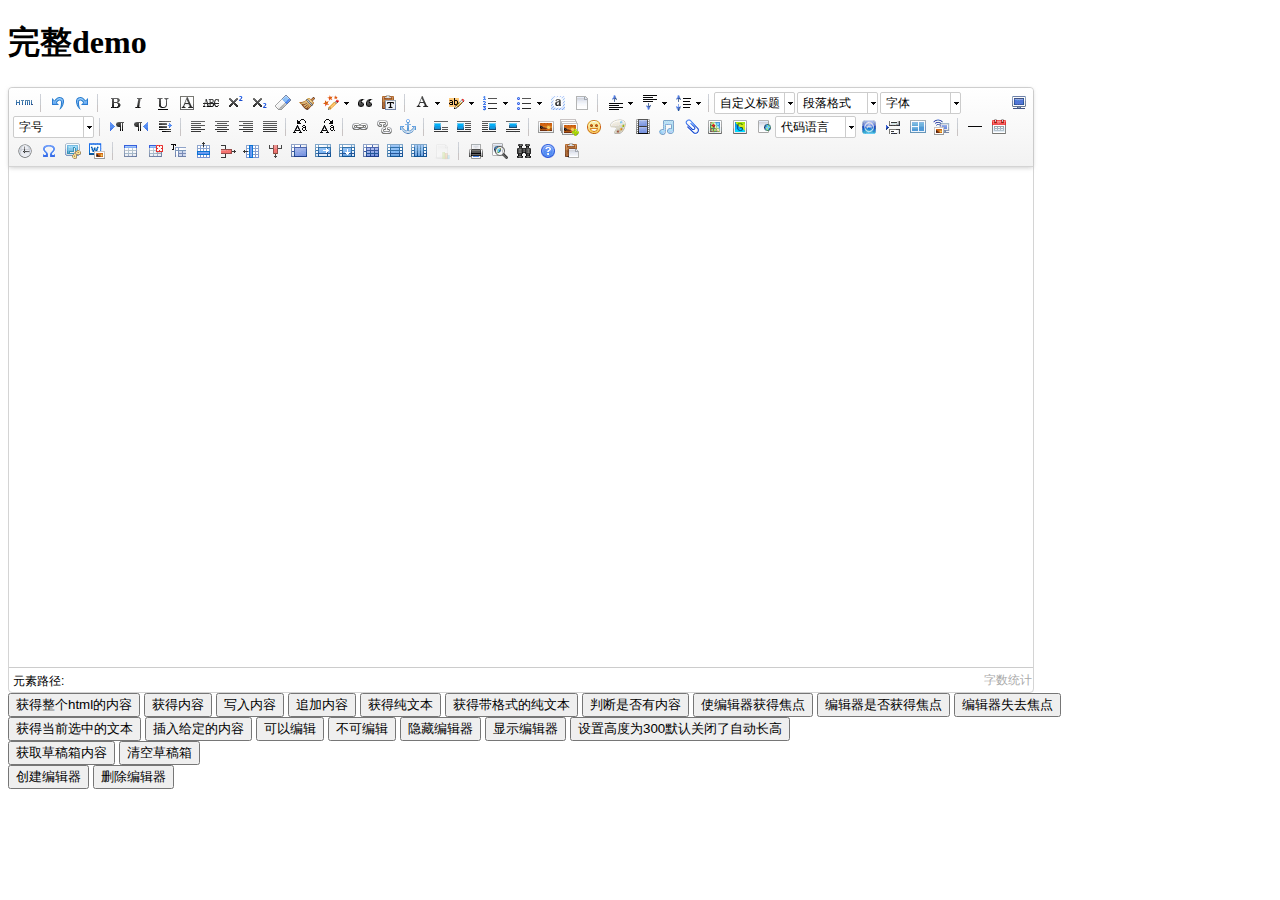
<file: WebContent/ext/ueditor/index.html>
<!DOCTYPE HTML PUBLIC "-//W3C//DTD HTML 4.01 Transitional//EN"
        "http://www.w3.org/TR/html4/loose.dtd">
<html>
<head>
    <title>完整demo</title>
    <meta http-equiv="Content-Type" content="text/html;charset=utf-8"/>
    <script type="text/javascript" charset="utf-8" src="ueditor.config.js"></script>
    <script type="text/javascript" charset="utf-8" src="ueditor.all.min.js"> </script>
    <!--建议手动加在语言，避免在ie下有时因为加载语言失败导致编辑器加载失败-->
    <!--这里加载的语言文件会覆盖你在配置项目里添加的语言类型，比如你在配置项目里配置的是英文，这里加载的中文，那最后就是中文-->
    <script type="text/javascript" charset="utf-8" src="lang/zh-cn/zh-cn.js"></script>

    <style type="text/css">
        div{
            width:100%;
        }
    </style>
</head>
<body>
<div>
    <h1>完整demo</h1>
    <script id="editor" type="text/plain" style="width:1024px;height:500px;"></script>
</div>
<div id="btns">
    <div>
        <button onclick="getAllHtml()">获得整个html的内容</button>
        <button onclick="getContent()">获得内容</button>
        <button onclick="setContent()">写入内容</button>
        <button onclick="setContent(true)">追加内容</button>
        <button onclick="getContentTxt()">获得纯文本</button>
        <button onclick="getPlainTxt()">获得带格式的纯文本</button>
        <button onclick="hasContent()">判断是否有内容</button>
        <button onclick="setFocus()">使编辑器获得焦点</button>
        <button onmousedown="isFocus(event)">编辑器是否获得焦点</button>
        <button onmousedown="setblur(event)" >编辑器失去焦点</button>

    </div>
    <div>
        <button onclick="getText()">获得当前选中的文本</button>
        <button onclick="insertHtml()">插入给定的内容</button>
        <button id="enable" onclick="setEnabled()">可以编辑</button>
        <button onclick="setDisabled()">不可编辑</button>
        <button onclick=" UE.getEditor('editor').setHide()">隐藏编辑器</button>
        <button onclick=" UE.getEditor('editor').setShow()">显示编辑器</button>
        <button onclick=" UE.getEditor('editor').setHeight(300)">设置高度为300默认关闭了自动长高</button>
    </div>

    <div>
        <button onclick="getLocalData()" >获取草稿箱内容</button>
        <button onclick="clearLocalData()" >清空草稿箱</button>
    </div>

</div>
<div>
    <button onclick="createEditor()">
    创建编辑器</button>
    <button onclick="deleteEditor()">
    删除编辑器</button>
</div>

<script type="text/javascript">

    //实例化编辑器
    //建议使用工厂方法getEditor创建和引用编辑器实例，如果在某个闭包下引用该编辑器，直接调用UE.getEditor('editor')就能拿到相关的实例
    var ue = UE.getEditor('editor');


    function isFocus(e){
        alert(UE.getEditor('editor').isFocus());
        UE.dom.domUtils.preventDefault(e)
    }
    function setblur(e){
        UE.getEditor('editor').blur();
        UE.dom.domUtils.preventDefault(e)
    }
    function insertHtml() {
        var value = prompt('插入html代码', '');
        UE.getEditor('editor').execCommand('insertHtml', value)
    }
    function createEditor() {
        enableBtn();
        UE.getEditor('editor');
    }
    function getAllHtml() {
        alert(UE.getEditor('editor').getAllHtml())
    }
    function getContent() {
        var arr = [];
        arr.push("使用editor.getContent()方法可以获得编辑器的内容");
        arr.push("内容为：");
        arr.push(UE.getEditor('editor').getContent());
        alert(arr.join("\n"));
    }
    function getPlainTxt() {
        var arr = [];
        arr.push("使用editor.getPlainTxt()方法可以获得编辑器的带格式的纯文本内容");
        arr.push("内容为：");
        arr.push(UE.getEditor('editor').getPlainTxt());
        alert(arr.join('\n'))
    }
    function setContent(isAppendTo) {
        var arr = [];
        arr.push("使用editor.setContent('欢迎使用ueditor')方法可以设置编辑器的内容");
        UE.getEditor('editor').setContent('欢迎使用ueditor', isAppendTo);
        alert(arr.join("\n"));
    }
    function setDisabled() {
        UE.getEditor('editor').setDisabled('fullscreen');
        disableBtn("enable");
    }

    function setEnabled() {
        UE.getEditor('editor').setEnabled();
        enableBtn();
    }

    function getText() {
        //当你点击按钮时编辑区域已经失去了焦点，如果直接用getText将不会得到内容，所以要在选回来，然后取得内容
        var range = UE.getEditor('editor').selection.getRange();
        range.select();
        var txt = UE.getEditor('editor').selection.getText();
        alert(txt)
    }

    function getContentTxt() {
        var arr = [];
        arr.push("使用editor.getContentTxt()方法可以获得编辑器的纯文本内容");
        arr.push("编辑器的纯文本内容为：");
        arr.push(UE.getEditor('editor').getContentTxt());
        alert(arr.join("\n"));
    }
    function hasContent() {
        var arr = [];
        arr.push("使用editor.hasContents()方法判断编辑器里是否有内容");
        arr.push("判断结果为：");
        arr.push(UE.getEditor('editor').hasContents());
        alert(arr.join("\n"));
    }
    function setFocus() {
        UE.getEditor('editor').focus();
    }
    function deleteEditor() {
        disableBtn();
        UE.getEditor('editor').destroy();
    }
    function disableBtn(str) {
        var div = document.getElementById('btns');
        var btns = UE.dom.domUtils.getElementsByTagName(div, "button");
        for (var i = 0, btn; btn = btns[i++];) {
            if (btn.id == str) {
                UE.dom.domUtils.removeAttributes(btn, ["disabled"]);
            } else {
                btn.setAttribute("disabled", "true");
            }
        }
    }
    function enableBtn() {
        var div = document.getElementById('btns');
        var btns = UE.dom.domUtils.getElementsByTagName(div, "button");
        for (var i = 0, btn; btn = btns[i++];) {
            UE.dom.domUtils.removeAttributes(btn, ["disabled"]);
        }
    }

    function getLocalData () {
        alert(UE.getEditor('editor').execCommand( "getlocaldata" ));
    }

    function clearLocalData () {
        UE.getEditor('editor').execCommand( "clearlocaldata" );
        alert("已清空草稿箱")
    }
</script>
</body>
</html>
</file>
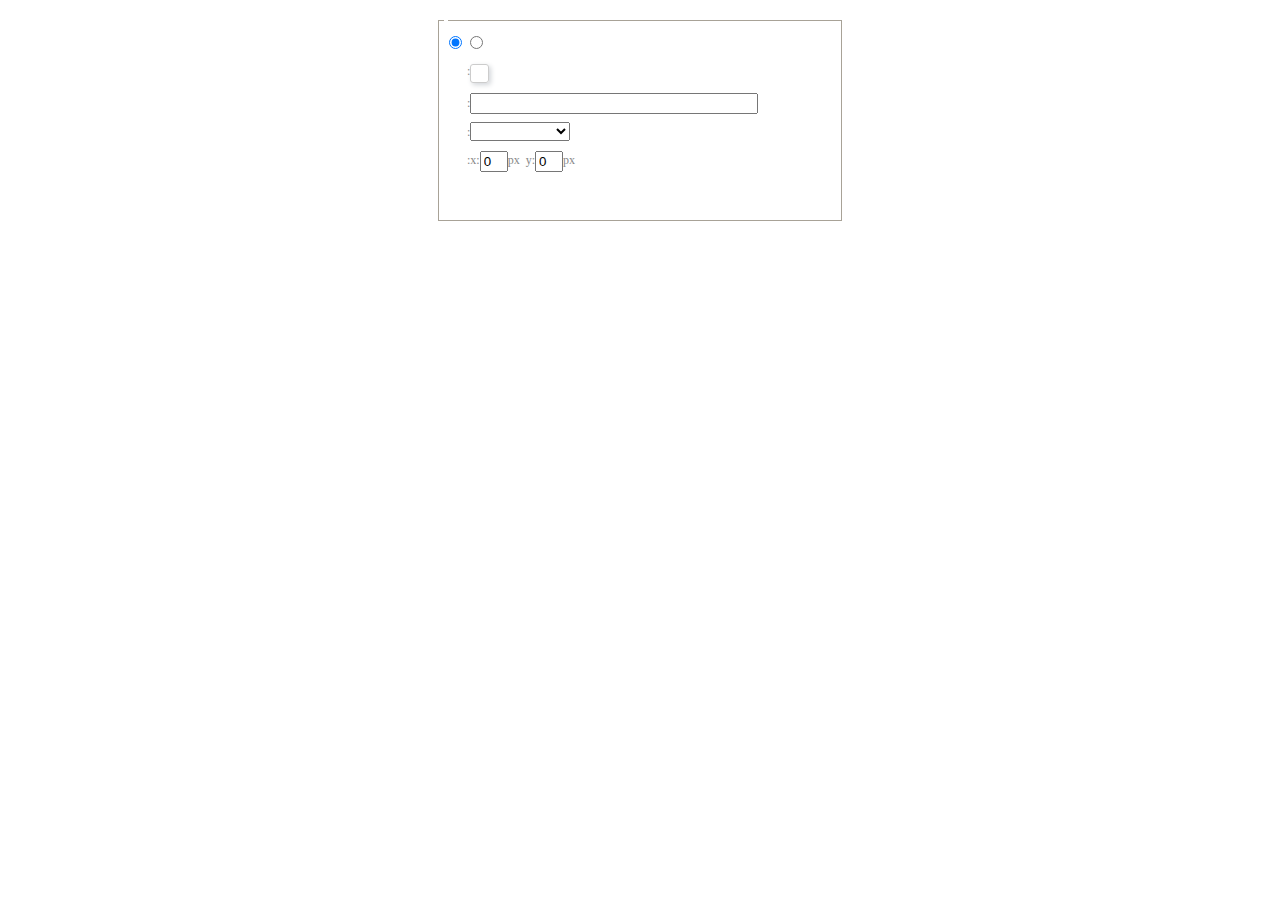
<file: WebContent/ext/ueditor/dialogs/background/background.html>
<!DOCTYPE HTML>
<html>
<head>
    <meta http-equiv="Content-Type" content="text/html;charset=utf-8"/>
    <script type="text/javascript" src="../internal.js"></script>
    <link rel="stylesheet" type="text/css" href="background.css">
</head>
<body>
    <div id="bg_container" class="wrapper">
        <div id="tabHeads" class="tabhead">
            <span class="focus" data-content-id="normal"><var id="lang_background_normal"></var></span>
            <span class="" data-content-id="imgManager"><var id="lang_background_local"></var></span>
        </div>
        <div id="tabBodys" class="tabbody">
            <div id="normal" class="panel focus">
                <fieldset class="bgarea">
                    <legend><var id="lang_background_set"></var></legend>
                    <div class="content">
                        <div>
                            <label><input id="nocolorRadio" class="iptradio" type="radio" name="t" value="none" checked="checked"><var id="lang_background_none"></var></label>
                            <label><input id="coloredRadio" class="iptradio" type="radio" name="t" value="color"><var id="lang_background_colored"></var></label>
                        </div>
                        <div class="wrapcolor pl">
                            <div class="color">
                                <var id="lang_background_color"></var>:
                            </div>
                            <div id="colorPicker"></div>
                            <div class="clear"></div>
                        </div>
                        <div class="wrapcolor pl">
                            <label><var id="lang_background_netimg"></var>:</label><input class="txt" type="text" id="url">
                        </div>
                        <div id="alignment" class="alignment">
                            <var id="lang_background_align"></var>:<select id="repeatType">
                                <option value="center"></option>
                                <option value="repeat-x"></option>
                                <option value="repeat-y"></option>
                                <option value="repeat"></option>
                                <option value="self"></option>
                            </select>
                        </div>
                        <div id="custom" >
                            <var id="lang_background_position"></var>:x:<input type="text" size="1" id="x" maxlength="4" value="0">px&nbsp;&nbsp;y:<input type="text" size="1" id="y" maxlength="4" value="0">px
                        </div>
                    </div>
                </fieldset>

            </div>
            <div id="imgManager" class="panel">
                <div id="imageList" style=""></div>
            </div>
        </div>
    </div>
    <script type="text/javascript" src="background.js"></script>
</body>
</html>
</file>
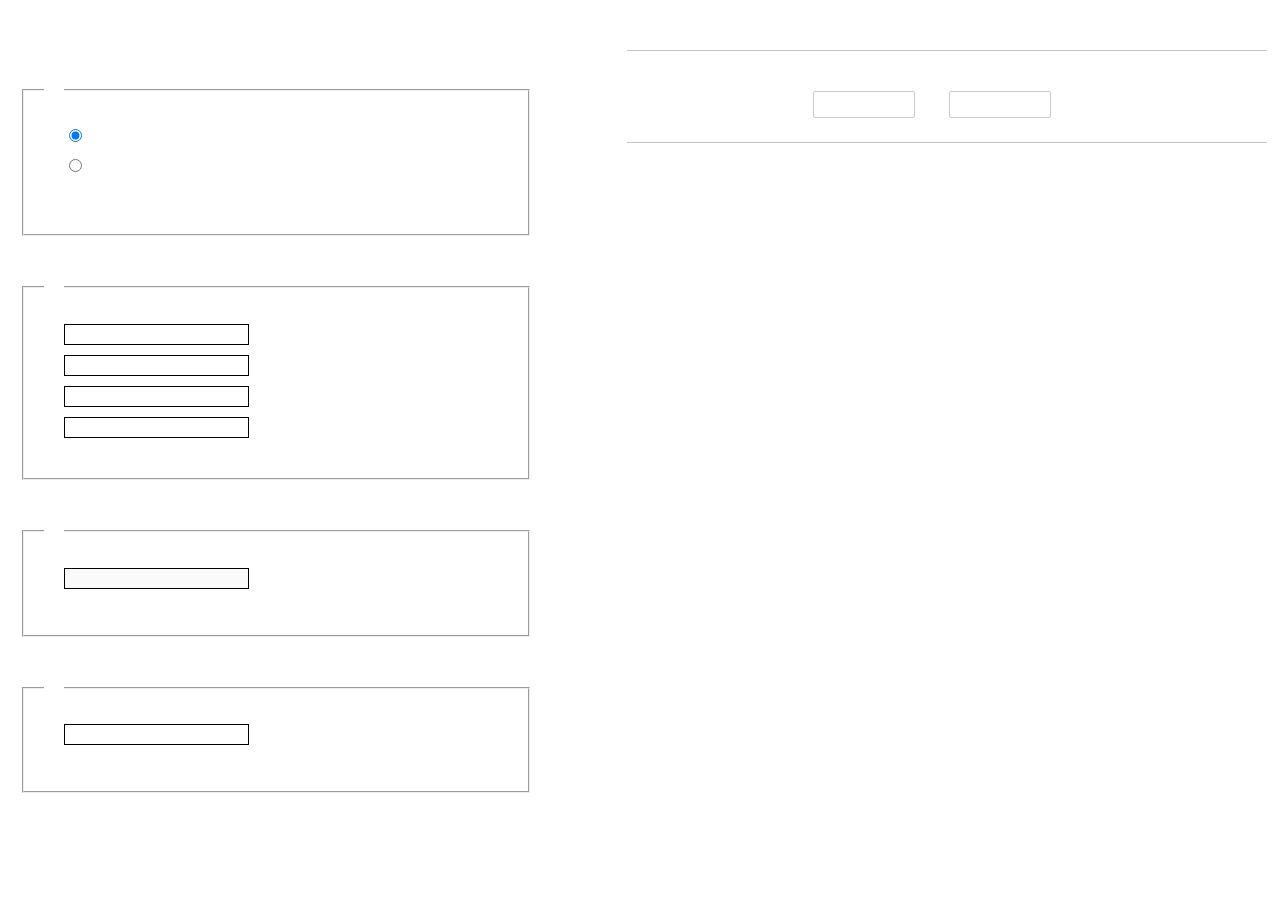
<file: WebContent/ext/ueditor/dialogs/charts/charts.html>
<!DOCTYPE html>
<html>
    <head>
        <title>chart</title>
        <meta chartset="utf-8">
        <link rel="stylesheet" type="text/css" href="charts.css">
        <script type="text/javascript" src="../internal.js"></script>
    </head>
    <body>
        <div class="main">
            <div class="table-view">
                <h3><var id="lang_data_source"></var></h3>
                <div id="tableContainer" class="table-container"></div>
                <h3><var id="lang_chart_format"></var></h3>
                <form name="data-form">
                    <div class="charts-format">
                        <fieldset>
                            <legend><var id="lang_data_align"></var></legend>
                            <div class="format-item-container">
                                <label>
                                    <input type="radio" class="format-ctrl not-pie-item" name="charts-format" value="1" checked="checked">
                                    <var id="lang_chart_align_same"></var>
                                </label>
                                <label>
                                    <input type="radio" class="format-ctrl not-pie-item" name="charts-format" value="-1">
                                    <var id="lang_chart_align_reverse"></var>
                                </label>
                                <br>
                            </div>
                        </fieldset>
                        <fieldset>
                            <legend><var id="lang_chart_title"></var></legend>
                            <div class="format-item-container">
                                <label>
                                    <var id="lang_chart_main_title"></var><input type="text" name="title" class="data-item">
                                </label>
                                <label>
                                    <var id="lang_chart_sub_title"></var><input type="text" name="sub-title" class="data-item not-pie-item">
                                </label>
                                <label>
                                    <var id="lang_chart_x_title"></var><input type="text" name="x-title" class="data-item not-pie-item">
                                </label>
                                <label>
                                    <var id="lang_chart_y_title"></var><input type="text" name="y-title" class="data-item not-pie-item">
                                </label>
                            </div>
                        </fieldset>
                        <fieldset>
                            <legend><var id="lang_chart_tip"></var></legend>
                            <div class="format-item-container">
                                <label>
                                    <var id="lang_cahrt_tip_prefix"></var>
                                    <input type="text" id="tipInput" name="tip" class="data-item" disabled="disabled">
                                </label>
                                <p><var id="lang_cahrt_tip_description"></var></p>
                            </div>
                        </fieldset>
                        <fieldset>
                            <legend><var id="lang_chart_data_unit"></var></legend>
                            <div class="format-item-container">
                                <label><var id="lang_chart_data_unit_title"></var><input type="text" name="unit" class="data-item"></label>
                                <p><var id="lang_chart_data_unit_description"></var></p>
                            </div>
                        </fieldset>
                    </div>
                </form>
            </div>
            <div class="charts-view">
                <div id="chartsContainer" class="charts-container"></div>
                <div id="chartsType" class="charts-type">
                    <h3><var id="lang_chart_type"></var></h3>
                    <div class="scroll-view">
                        <div class="scroll-container">
                            <div id="scrollBed" class="scroll-bed"></div>
                        </div>
                        <div id="buttonContainer" class="button-container">
                            <a href="#" data-title="prev"><var id="lang_prev_btn"></var></a>
                            <a href="#" data-title="next"><var id="lang_next_btn"></var></a>
                        </div>
                    </div>
                </div>
            </div>
        </div>
        <script src="../../third-party/jquery-1.10.2.min.js"></script>
        <script src="../../third-party/highcharts/highcharts.js"></script>
        <script src="chart.config.js"></script>
        <script src="charts.js"></script>
    </body>
</html>
</file>
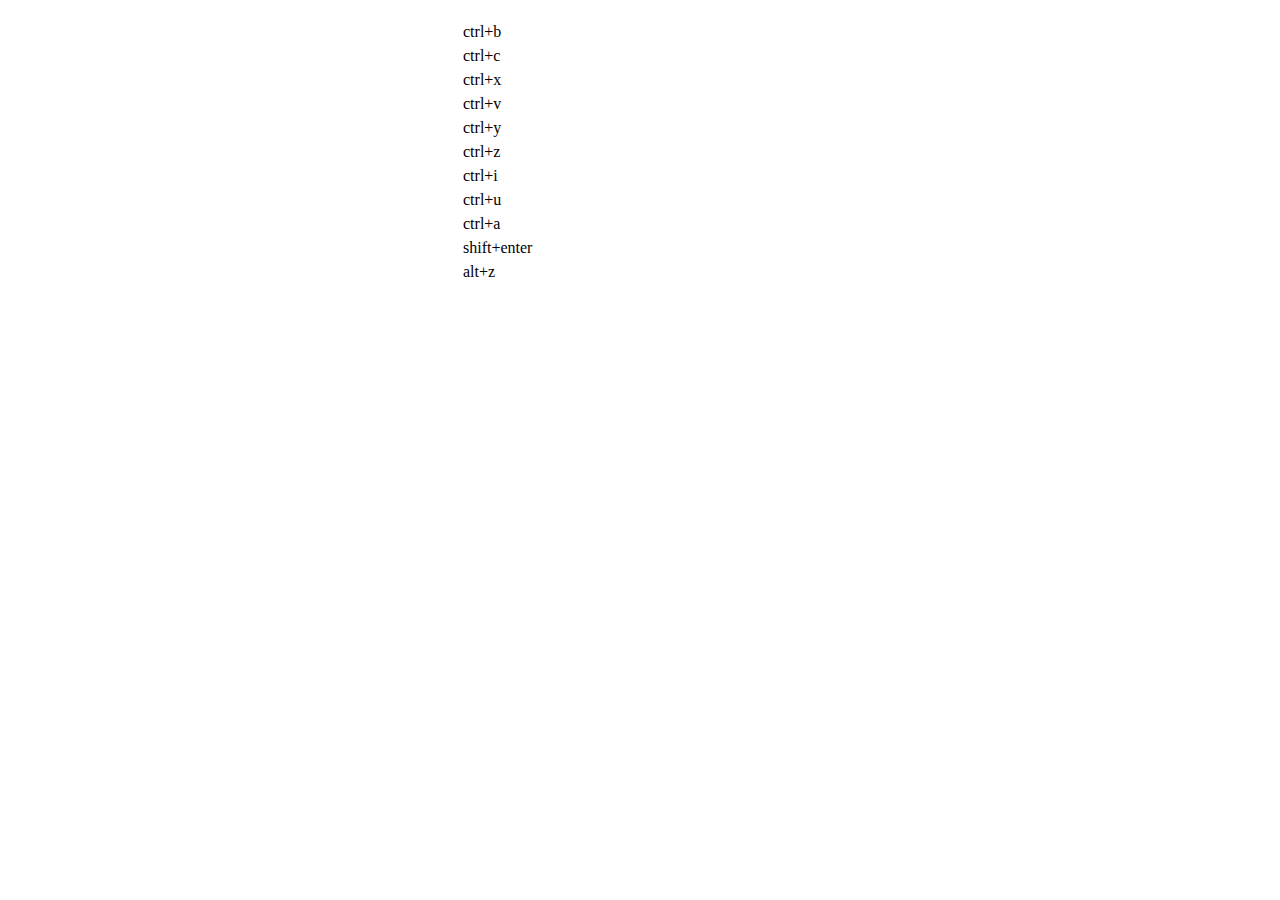
<file: WebContent/ext/ueditor/dialogs/help/help.html>
<!DOCTYPE HTML PUBLIC "-//W3C//DTD HTML 4.01 Transitional//EN"
        "http://www.w3.org/TR/html4/loose.dtd">
<html>
<head>
    <title>帮助</title>
    <meta content="text/html; charset=utf-8" http-equiv="Content-Type"/>
    <script type="text/javascript" src="../internal.js"></script>
    <link rel="stylesheet" type="text/css" href="help.css">
</head>
<body>
<div class="wrapper" id="helptab">
    <div id="tabHeads" class="tabhead">
        <span class="focus" tabsrc="about"><var id="lang_input_about"></var></span>
        <span tabsrc="shortcuts"><var id="lang_input_shortcuts"></var></span>
    </div>
    <div id="tabBodys" class="tabbody">
        <div id="about" class="panel">
            <h1>UEditor</h1>
            <p id="version"></p>
            <p><var id="lang_input_introduction"></var></p>
        </div>
        <div id="shortcuts" class="panel">
            <table>
                <thead>
                <tr>
                    <td><var id="lang_Txt_shortcuts"></var></td>
                    <td><var id="lang_Txt_func"></var></td>
                </tr>
                </thead>
                <tbody>
                <tr>
                    <td>ctrl+b</td>
                    <td><var id="lang_Txt_bold"></var></td>
                </tr>
                <tr>
                    <td>ctrl+c</td>
                    <td><var id="lang_Txt_copy"></var></td>
                </tr>
                <tr>
                    <td>ctrl+x</td>
                    <td><var id="lang_Txt_cut"></var></td>
                </tr>
                <tr>
                    <td>ctrl+v</td>
                    <td><var id="lang_Txt_Paste"></var></td>
                </tr>
                <tr>
                    <td>ctrl+y</td>
                    <td><var id="lang_Txt_undo"></var></td>
                </tr>
                <tr>
                    <td>ctrl+z</td>
                    <td><var id="lang_Txt_redo"></var></td>
                </tr>
                <tr>
                    <td>ctrl+i</td>
                    <td><var id="lang_Txt_italic"></var></td>
                </tr>
                <tr>
                    <td>ctrl+u</td>
                    <td><var id="lang_Txt_underline"></var></td>
                </tr>
                <tr>
                    <td>ctrl+a</td>
                    <td><var id="lang_Txt_selectAll"></var></td>
                </tr>
                <tr>
                    <td>shift+enter</td>
                    <td><var id="lang_Txt_visualEnter"></var></td>
                </tr>
                <tr>
                    <td>alt+z</td>
                    <td><var id="lang_Txt_fullscreen"></var></td>
                </tr>
                </tbody>
            </table>
        </div>
    </div>
</div>
<script type="text/javascript" src="help.js"></script>
</body>
</html>
</file>
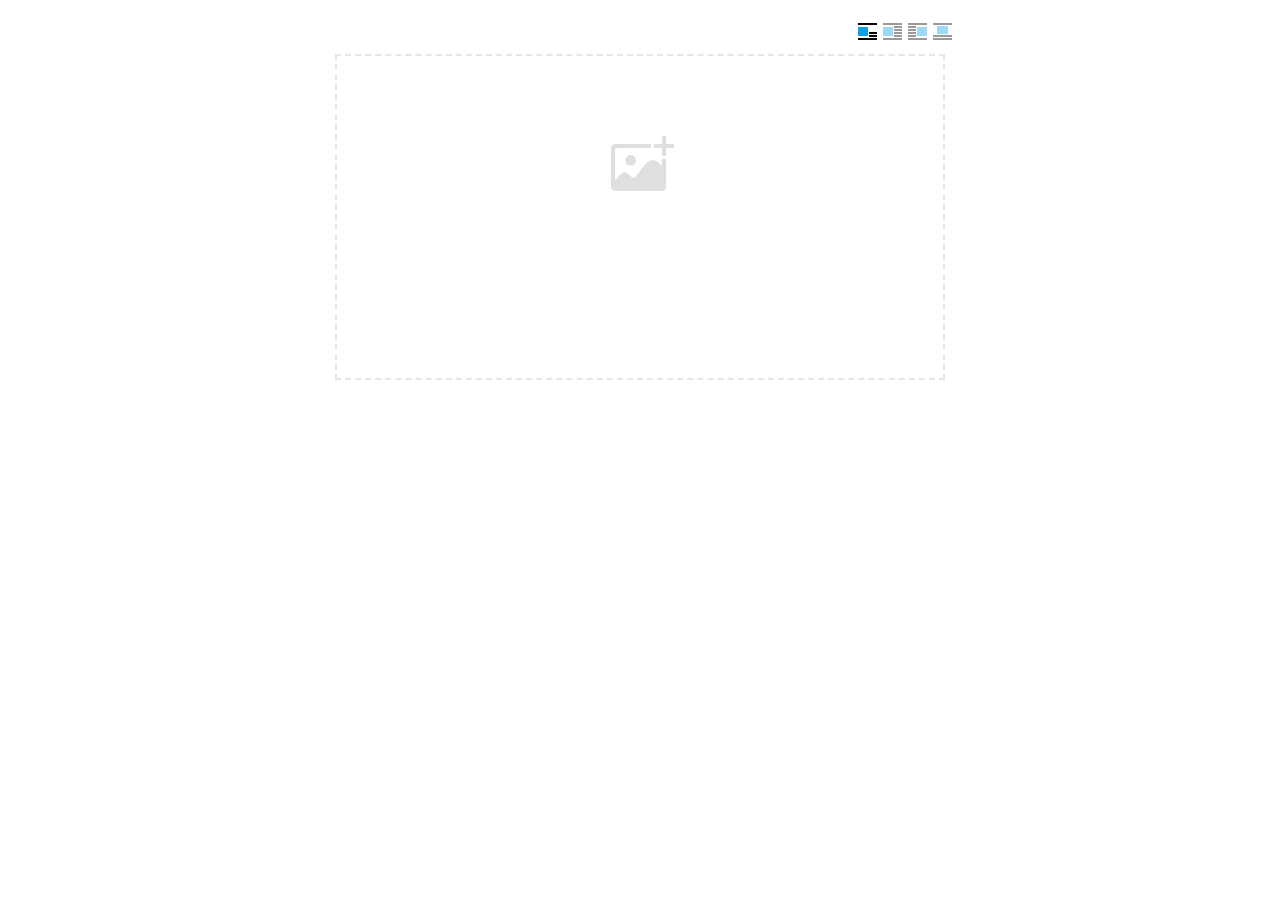
<file: WebContent/ext/ueditor/dialogs/image/image.html>
<!doctype html>
<html>
<head>
    <meta charset="UTF-8">
    <title>ueditor图片对话框</title>
    <script type="text/javascript" src="../internal.js"></script>

    <!-- jquery -->
    <script type="text/javascript" src="../../third-party/jquery-1.10.2.min.js"></script>

    <!-- webuploader -->
    <script src="../../third-party/webuploader/webuploader.min.js"></script>
    <link rel="stylesheet" type="text/css" href="../../third-party/webuploader/webuploader.css">

    <!-- image dialog -->
    <link rel="stylesheet" href="image.css" type="text/css" />
</head>
<body>

    <div class="wrapper">
        <div id="tabhead" class="tabhead">
            <span class="tab" data-content-id="remote"><var id="lang_tab_remote"></var></span>
            <span class="tab focus" data-content-id="upload"><var id="lang_tab_upload"></var></span>
            <span style="display: none;" class="tab" data-content-id="online"><var id="lang_tab_online"></var></span>
            <span style="display: none;" class="tab" data-content-id="search"><var id="lang_tab_search"></var></span>
        </div>
        <div class="alignBar">
            <label class="algnLabel"><var id="lang_input_align"></var></label>
                    <span id="alignIcon">
                        <span id="noneAlign" class="none-align focus" data-align="none"></span>
                        <span id="leftAlign" class="left-align" data-align="left"></span>
                        <span id="rightAlign" class="right-align" data-align="right"></span>
                        <span id="centerAlign" class="center-align" data-align="center"></span>
                    </span>
            <input id="align" name="align" type="hidden" value="none"/>
        </div>
        <div id="tabbody" class="tabbody">

            <!-- 远程图片 -->
            <div id="remote" class="panel">
                <div class="top">
                    <div class="row">
                        <label for="url"><var id="lang_input_url"></var></label>
                        <span><input class="text" id="url" type="text"/></span>
                    </div>
                </div>
                <div class="left">
                    <div class="row">
                        <label><var id="lang_input_size"></var></label>
                        <span><var id="lang_input_width">&nbsp;&nbsp;</var><input class="text" type="text" id="width"/>px </span>
                        <span><var id="lang_input_height">&nbsp;&nbsp;</var><input class="text" type="text" id="height"/>px </span>
                        <span><input id="lock" type="checkbox" disabled="disabled"><span id="lockicon"></span></span>
                    </div>
                    <div class="row">
                        <label><var id="lang_input_border"></var></label>
                        <span><input class="text" type="text" id="border"/>px </span>
                    </div>
                    <div class="row">
                        <label><var id="lang_input_vhspace"></var></label>
                        <span><input class="text" type="text" id="vhSpace"/>px </span>
                    </div>
                    <div class="row">
                        <label><var id="lang_input_title"></var></label>
                        <span><input class="text" type="text" id="title"/></span>
                    </div>
                </div>
                <div class="right"><div id="preview"></div></div>
            </div>

            <!-- 上传图片 -->
            <div id="upload" class="panel focus">
                <div id="queueList" class="queueList">
                    <div class="statusBar element-invisible">
                        <div class="progress">
                            <span class="text">0%</span>
                            <span class="percentage"></span>
                        </div><div class="info"></div>
                        <div class="btns">
                            <div id="filePickerBtn"></div>
                            <div class="uploadBtn"><var id="lang_start_upload"></var></div>
                        </div>
                    </div>
                    <div id="dndArea" class="placeholder">
                        <div class="filePickerContainer">
                            <div id="filePickerReady"></div>
                        </div>
                    </div>
                    <ul class="filelist element-invisible">
                        <li id="filePickerBlock" class="filePickerBlock"></li>
                    </ul>
                </div>
            </div>

            <!-- 在线图片 -->
            <div id="online" class="panel">
                <div id="imageList"><var id="lang_imgLoading"></var></div>
            </div>

            <!-- 搜索图片 -->
            <div id="search" class="panel">
                <div class="searchBar">
                    <input id="searchTxt" class="searchTxt text" type="text" />
                    <select id="searchType" class="searchType">
                        <option value="&s=4&z=0"></option>
                        <option value="&s=1&z=19"></option>
                        <option value="&s=2&z=0"></option>
                        <option value="&s=3&z=0"></option>
                    </select>
                    <input id="searchReset" type="button"  />
                    <input id="searchBtn" type="button"  />
                </div>
                <div id="searchList" class="searchList"><ul id="searchListUl"></ul></div>
            </div>

        </div>
    </div>
    <script type="text/javascript" src="image.js"></script>

</body>
</html>
</file>
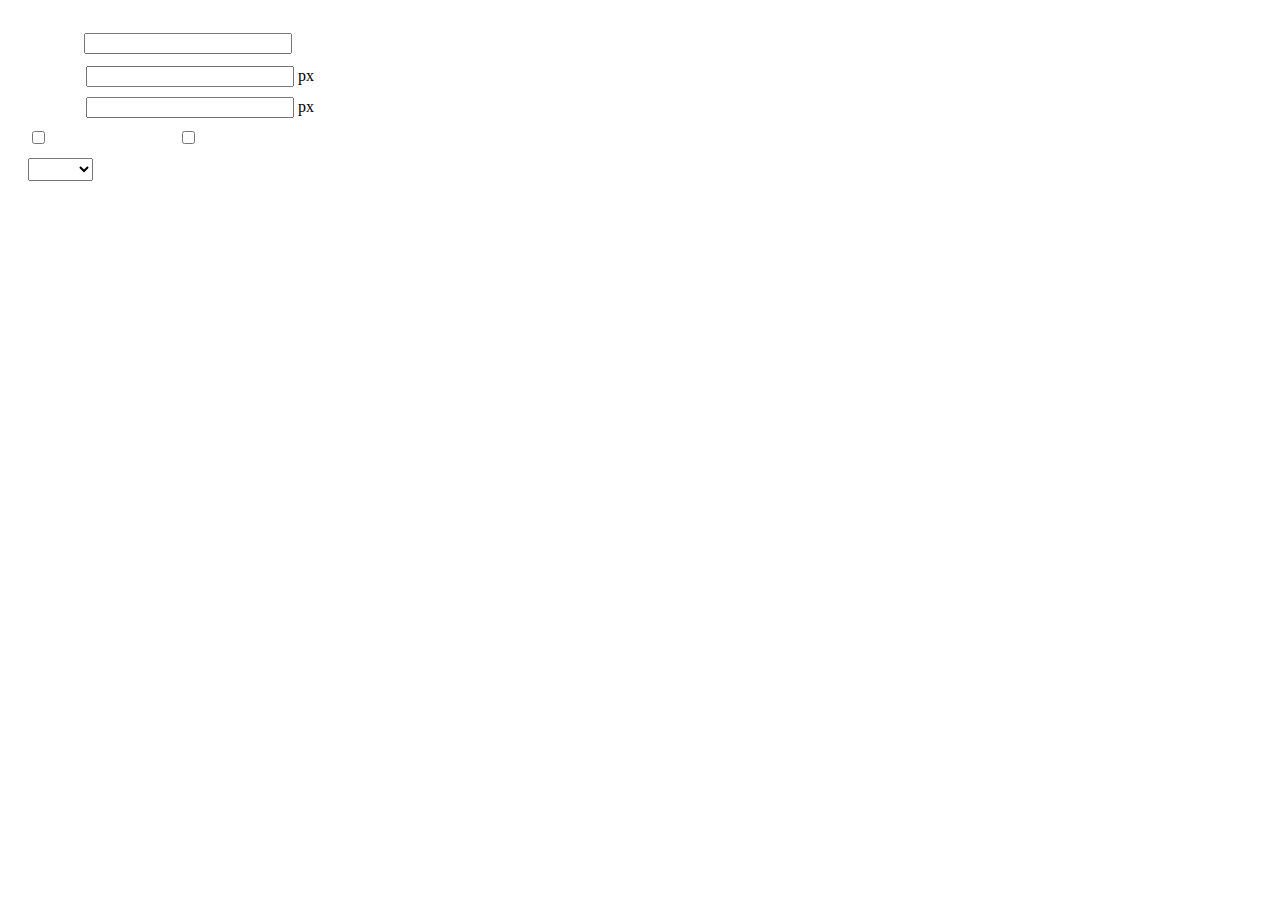
<file: WebContent/ext/ueditor/dialogs/insertframe/insertframe.html>
<!DOCTYPE html>
<html>
<head>
    <meta http-equiv="Content-Type" content="text/html; charset=utf-8"/>
    <title></title>
    <script type="text/javascript" src="../internal.js"></script>
    <style type="text/css">
        .warp {width: 320px;height: 153px;margin-left:5px;padding: 20px 0 0 15px;position: relative;}
        #url {width: 290px; margin-bottom: 2px; margin-left: -6px; margin-left: -2px\9;*margin-left:0;_margin-left:0; }
        .format span{display: inline-block; width: 58px;text-align: center; zoom:1;}
        table td{padding:5px 0;}
        #align{width: 65px;height: 23px;line-height: 22px;}
    </style>
</head>
<body>
<div class="warp">
        <table width="300" cellpadding="0" cellspacing="0">
            <tr>
                <td colspan="2" class="format">
                    <span><var id="lang_input_address"></var></span>
                    <input style="width:200px" id="url" type="text" value=""/>
                </td>
            </tr>
            <tr>
                <td colspan="2" class="format"><span><var id="lang_input_width"></var></span><input style="width:200px" type="text" id="width"/> px</td>

            </tr>
            <tr>
                <td colspan="2" class="format"><span><var id="lang_input_height"></var></span><input style="width:200px" type="text" id="height"/> px</td>
            </tr>
            <tr>
                <td><span><var id="lang_input_isScroll"></var></span><input type="checkbox" id="scroll"/> </td>
                <td><span><var id="lang_input_frameborder"></var></span><input type="checkbox" id="frameborder"/> </td>
            </tr>

            <tr>
                <td colspan="2"><span><var id="lang_input_alignMode"></var></span>
                    <select id="align">
                        <option value=""></option>
                        <option value="left"></option>
                        <option value="right"></option>
                    </select>
                </td>
            </tr>
        </table>
</div>
<script type="text/javascript">
    var iframe = editor._iframe;
    if(iframe){
        $G("url").value = iframe.getAttribute("src")||"";
        $G("width").value = iframe.getAttribute("width")||iframe.style.width.replace("px","")||"";
        $G("height").value = iframe.getAttribute("height") || iframe.style.height.replace("px","") ||"";
        $G("scroll").checked = (iframe.getAttribute("scrolling") == "yes") ? true : false;
        $G("frameborder").checked = (iframe.getAttribute("frameborder") == "1") ? true : false;
        $G("align").value = iframe.align ? iframe.align : "";
    }
    function queding(){
        var  url = $G("url").value.replace(/^\s*|\s*$/ig,""),
                width = $G("width").value,
                height = $G("height").value,
                scroll = $G("scroll"),
                frameborder = $G("frameborder"),
                float = $G("align").value,
                newIframe = editor.document.createElement("iframe"),
                div;
        if(!url){
            alert(lang.enterAddress);
            return false;
        }
        newIframe.setAttribute("src",/http:\/\/|https:\/\//ig.test(url) ? url : "http://"+url);
        /^[1-9]+[.]?\d*$/g.test( width ) ? newIframe.setAttribute("width",width) : "";
        /^[1-9]+[.]?\d*$/g.test( height ) ? newIframe.setAttribute("height",height) : "";
        scroll.checked ?  newIframe.setAttribute("scrolling","yes") : newIframe.setAttribute("scrolling","no");
        frameborder.checked ?  newIframe.setAttribute("frameborder","1",0) : newIframe.setAttribute("frameborder","0",0);
        float ? newIframe.setAttribute("align",float) :  newIframe.setAttribute("align","");
        if(iframe){
            iframe.parentNode.insertBefore(newIframe,iframe);
            domUtils.remove(iframe);
        }else{
            div = editor.document.createElement("div");
            div.appendChild(newIframe);
            editor.execCommand("inserthtml",div.innerHTML);
        }
        editor._iframe = null;
        dialog.close();
    }
    dialog.onok = queding;
    $G("url").onkeydown = function(evt){
        evt = evt || event;
        if(evt.keyCode == 13){
            queding();
        }
    };
    $focus($G( "url" ));

</script>
</body>
</html>
</file>
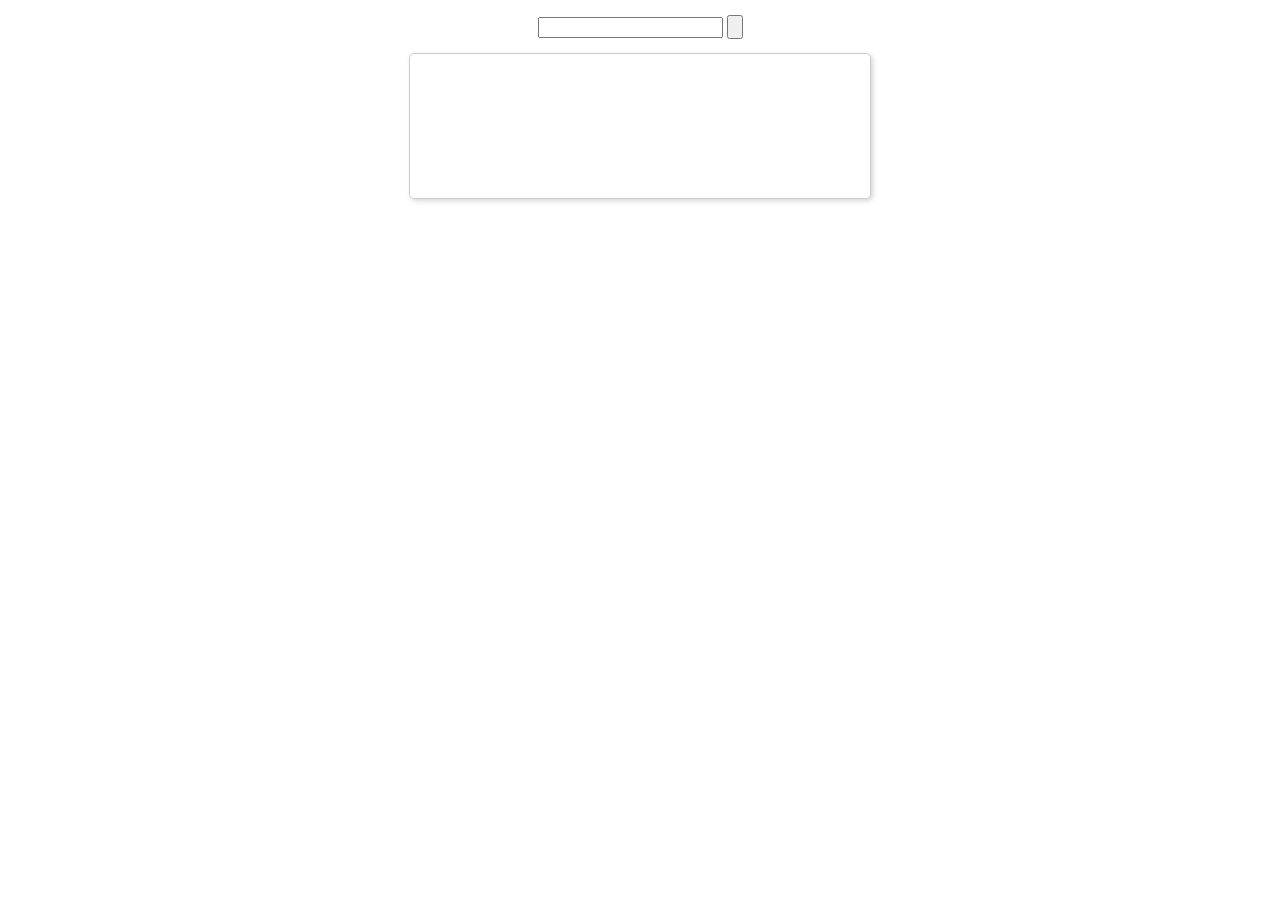
<file: WebContent/ext/ueditor/dialogs/music/music.html>
<!DOCTYPE html>
<html>
<head>
    <meta http-equiv="content-type" content="text/html; charset=utf-8">
    <title>插入音乐</title>
    <script type="text/javascript" src="../internal.js"></script>
    <link rel="stylesheet" type="text/css" href="music.css">
</head>
<body>
<div class="wrapper">
    <div class="searchBar">
        <input id="J_searchName" type="text"/>
        <input type="button" class="searchBtn" id="J_searchBtn">
    </div>
    <div class="resultBar" id="J_resultBar">
        <div class="loading" style="display:none"></div>
        <div class="empty"><var id="lang_input_tips"></var></div>
    </div>
    <div id="J_preview"></div>
</div>
<script type="text/javascript" src="music.js"></script>
<script type="text/javascript">
    var music = new Music;
    dialog.onok = function () {
        music.exec();
    };
    dialog.oncancel = function () {
        $G('J_preview').innerHTML = "";
    };
</script>
</body>
</html>
</file>
<file: WebContent/ext/ueditor/dialogs/background/background.css>
.wrapper{ width: 424px;margin: 10px auto; zoom:1;position: relative}
.tabbody{height:225px;}
.tabbody .panel { position: absolute;width:100%; height:100%;background: #fff; display: none;}
.tabbody .focus { display: block;}

body{font-size: 12px;color: #888;overflow: hidden;}
input,label{vertical-align:middle}
.clear{clear: both;}
.pl{padding-left: 18px;padding-left: 23px\9;}

#imageList {width: 420px;height: 215px;margin-top: 10px;overflow: hidden;overflow-y: auto;}
#imageList div {float: left;width: 100px;height: 95px;margin: 5px 10px;}
#imageList img {cursor: pointer;border: 2px solid white;}

.bgarea{margin: 10px;padding: 5px;height: 84%;border: 1px solid #A8A297;}
.content div{margin: 10px 0 10px 5px;}
.content .iptradio{margin: 0px 5px 5px 0px;}
.txt{width:280px;}

.wrapcolor{height: 19px;}
div.color{float: left;margin: 0;}
#colorPicker{width: 17px;height: 17px;border: 1px solid #CCC;display: inline-block;border-radius: 3px;box-shadow: 2px 2px 5px #D3D6DA;margin: 0;float: left;}
div.alignment,#custom{margin-left: 23px;margin-left: 28px\9;}
#custom input{height: 15px;min-height: 15px;width:20px;}
#repeatType{width:100px;}


/* 图片管理样式 */
#imgManager {
    width: 100%;
    height: 225px;
}
#imgManager #imageList{
    width: 100%;
    overflow-x: hidden;
    overflow-y: auto;
}
#imgManager ul {
    display: block;
    list-style: none;
    margin: 0;
    padding: 0;
}
#imgManager li {
    float: left;
    display: block;
    list-style: none;
    padding: 0;
    width: 113px;
    height: 113px;
    margin: 9px 0 0 19px;
    background-color: #eee;
    overflow: hidden;
    cursor: pointer;
    position: relative;
}
#imgManager li.clearFloat {
    float: none;
    clear: both;
    display: block;
    width:0;
    height:0;
    margin: 0;
    padding: 0;
}
#imgManager li img {
    cursor: pointer;
}
#imgManager li .icon {
    cursor: pointer;
    width: 113px;
    height: 113px;
    position: absolute;
    top: 0;
    left: 0;
    z-index: 2;
    border: 0;
    background-repeat: no-repeat;
}
#imgManager li .icon:hover {
    width: 107px;
    height: 107px;
    border: 3px solid #1094fa;
}
#imgManager li.selected .icon {
    background-image: url(images/success.png);
    background-position: 75px 75px;
}
#imgManager li.selected .icon:hover {
    width: 107px;
    height: 107px;
    border: 3px solid #1094fa;
    background-position: 72px 72px;
}
</file>
<file: WebContent/ext/ueditor/dialogs/charts/charts.css>
html, body {
    width: 100%;
    height: 100%;
    margin: 0;
    padding: 0;
    overflow-x: hidden;
}

.main {
    width: 100%;
    overflow: hidden;
}

.table-view {
    height: 100%;
    float: left;
    margin: 20px;
    width: 40%;
}

.table-view .table-container {
    width: 100%;
    margin-bottom: 50px;
    overflow: scroll;
}

.table-view th {
    padding: 5px 10px;
    background-color: #F7F7F7;
}

.table-view td {
    width: 50px;
    text-align: center;
    padding:0;
}

.table-container input {
    width: 40px;
    padding: 5px;
    border: none;
    outline: none;
}

.table-view caption {
    font-size: 18px;
    text-align: left;
}

.charts-view {
    /*margin-left: 49%!important;*/
    width: 50%;
    margin-left: 49%;
    height: 400px;
}

.charts-container {
    border-left: 1px solid #c3c3c3;
}

.charts-format fieldset {
    padding-left: 20px;
    margin-bottom: 50px;
}

.charts-format legend {
    padding-left: 10px;
    padding-right: 10px;
}

.format-item-container {
    padding: 20px;
}

.format-item-container label {
    display: block;
    margin: 10px 0;
}

.charts-format .data-item {
    border: 1px solid black;
    outline: none;
    padding: 2px 3px;
}

/* 图表类型 */

.charts-type {
    margin-top: 50px;
    height: 300px;
}

.scroll-view {
    border: 1px solid #c3c3c3;
    border-left: none;
    border-right: none;
    overflow: hidden;
}

.scroll-container {
    margin: 20px;
    width: 100%;
    overflow: hidden;
}

.scroll-bed {
    width: 10000px;
    _margin-top: 20px;
    -webkit-transition: margin-left .5s ease;
    -moz-transition: margin-left .5s ease;
    transition: margin-left .5s ease;
}

.view-box {
    display: inline-block;
    *display: inline;
    *zoom: 1;
    margin-right: 20px;
    border: 2px solid white;
    line-height: 0;
    overflow: hidden;
    cursor: pointer;
}

.view-box img {
    border: 1px solid #cecece;
}

.view-box.selected {
    border-color: #7274A7;
}

.button-container {
    margin-bottom: 20px;
    text-align: center;
}

.button-container a {
    display: inline-block;
    width: 100px;
    height: 25px;
    line-height: 25px;
    border: 1px solid #c2ccd1;
    margin-right: 30px;
    text-decoration: none;
    color: black;
    -webkit-border-radius: 2px;
    -moz-border-radius: 2px;
    border-radius: 2px;
}

.button-container a:HOVER {
    background: #fcfcfc;
}

.button-container a:ACTIVE {
    border-top-color: #c2ccd1;
    box-shadow:inset 0 5px 4px -4px rgba(49, 49, 64, 0.1);
}

.edui-charts-not-data {
    height: 100px;
    line-height: 100px;
    text-align: center;
}
</file>
<file: WebContent/ext/ueditor/dialogs/help/help.css>
.wrapper{width: 370px;margin: 10px auto;zoom: 1;}
.tabbody{height: 360px;}
.tabbody .panel{width:100%;height: 360px;position: absolute;background: #fff;}
.tabbody .panel h1{font-size:26px;margin: 5px 0 0 5px;}
.tabbody .panel p{font-size:12px;margin: 5px 0 0 5px;}
.tabbody table{width:90%;line-height: 20px;margin: 5px 0 0 5px;;}
.tabbody table thead{font-weight: bold;line-height: 25px;}
</file>
<file: WebContent/ext/ueditor/third-party/webuploader/webuploader.css>
.webuploader-container {
	position: relative;
}
.webuploader-element-invisible {
	position: absolute !important;
	clip: rect(1px 1px 1px 1px); /* IE6, IE7 */
    clip: rect(1px,1px,1px,1px);
}
.webuploader-pick {
	position: relative;
	display: inline-block;
	cursor: pointer;
	background: #00b7ee;
	padding: 10px 15px;
	color: #fff;
	text-align: center;
	border-radius: 3px;
	overflow: hidden;
}
.webuploader-pick-hover {
	background: #00a2d4;
}

.webuploader-pick-disable {
	opacity: 0.6;
	pointer-events:none;
}
</file>
<file: WebContent/ext/ueditor/dialogs/image/image.css>
@charset "utf-8";
/* dialog样式 */
.wrapper {
    zoom: 1;
    width: 630px;
    *width: 626px;
    height: 380px;
    margin: 0 auto;
    padding: 10px;
    position: relative;
    font-family: sans-serif;
}

/*tab样式框大小*/
.tabhead {
    float:left;
}
.tabbody {
    width: 100%;
    height: 346px;
    position: relative;
    clear: both;
}

.tabbody .panel {
    position: absolute;
    width: 0;
    height: 0;
    background: #fff;
    overflow: hidden;
    display: none;
}

.tabbody .panel.focus {
    width: 100%;
    height: 346px;
    display: block;
}

/* 图片对齐方式 */
.alignBar{
    float:right;
    margin-top: 5px;
    position: relative;
}

.alignBar .algnLabel{
    float:left;
    height: 20px;
    line-height: 20px;
}

.alignBar #alignIcon{
    zoom:1;
    _display: inline;
    display: inline-block;
    position: relative;
}
.alignBar #alignIcon span{
    float: left;
    cursor: pointer;
    display: block;
    width: 19px;
    height: 17px;
    margin-right: 3px;
    margin-left: 3px;
    background-image: url(./images/alignicon.jpg);
}
.alignBar #alignIcon .none-align{
    background-position: 0 -18px;
}
.alignBar #alignIcon .left-align{
    background-position: -20px -18px;
}
.alignBar #alignIcon .right-align{
    background-position: -40px -18px;
}
.alignBar #alignIcon .center-align{
    background-position: -60px -18px;
}
.alignBar #alignIcon .none-align.focus{
    background-position: 0 0;
}
.alignBar #alignIcon .left-align.focus{
    background-position: -20px 0;
}
.alignBar #alignIcon .right-align.focus{
    background-position: -40px 0;
}
.alignBar #alignIcon .center-align.focus{
    background-position: -60px 0;
}




/* 远程图片样式 */
#remote {
    z-index: 200;
}

#remote .top{
    width: 100%;
    margin-top: 25px;
}
#remote .left{
    display: block;
    float: left;
    width: 300px;
    height:10px;
}
#remote .right{
    display: block;
    float: right;
    width: 300px;
    height:10px;
}
#remote .row{
    margin-left: 20px;
    clear: both;
    height: 40px;
}

#remote .row label{
    text-align: center;
    width: 50px;
    zoom:1;
    _display: inline;
    display:inline-block;
    vertical-align: middle;
}
#remote .row label.algnLabel{
    float: left;

}

#remote input.text{
    width: 150px;
    padding: 3px 6px;
    font-size: 14px;
    line-height: 1.42857143;
    color: #555;
    background-color: #fff;
    background-image: none;
    border: 1px solid #ccc;
    border-radius: 4px;
    -webkit-box-shadow: inset 0 1px 1px rgba(0, 0, 0, .075);
    box-shadow: inset 0 1px 1px rgba(0, 0, 0, .075);
    -webkit-transition: border-color ease-in-out .15s, box-shadow ease-in-out .15s;
    transition: border-color ease-in-out .15s, box-shadow ease-in-out .15s;
}
#remote input.text:focus {
    border-color: #66afe9;
    outline: 0;
    -webkit-box-shadow: inset 0 1px 1px rgba(0, 0, 0, .075), 0 0 8px rgba(102, 175, 233, .6);
    box-shadow: inset 0 1px 1px rgba(0, 0, 0, .075), 0 0 8px rgba(102, 175, 233, .6);
}
#remote #url{
    width: 500px;
    margin-bottom: 2px;
}
#remote #width,
#remote #height{
    width: 20px;
    margin-left: 2px;
    margin-right: 2px;
}
#remote #border,
#remote #vhSpace,
#remote #title{
    width: 180px;
    margin-right: 5px;
}
#remote #lock{
}
#remote #lockicon{
    zoom: 1;
    _display:inline;
    display: inline-block;
    width: 20px;
    height: 20px;
    background: url("../../themes/default/images/lock.gif") -13px -13px no-repeat;
    vertical-align: middle;
}
#remote #preview{
    clear: both;
    width: 260px;
    height: 240px;
    z-index: 9999;
    margin-top: 10px;
    background-color: #eee;
    overflow: hidden;
}

/* 上传图片 */
.tabbody #upload.panel {
    width: 0;
    height: 0;
    overflow: hidden;
    position: absolute !important;
    clip: rect(1px, 1px, 1px, 1px);
    background: #fff;
    display: block;
}

.tabbody #upload.panel.focus {
    width: 100%;
    height: 346px;
    display: block;
    clip: auto;
}

#upload .queueList {
    margin: 0;
    width: 100%;
    height: 100%;
    position: absolute;
    overflow: hidden;
}

#upload p {
    margin: 0;
}

.element-invisible {
    width: 0 !important;
    height: 0 !important;
    border: 0;
    padding: 0;
    margin: 0;
    overflow: hidden;
    position: absolute !important;
    clip: rect(1px, 1px, 1px, 1px);
}

#upload .placeholder {
    margin: 10px;
    border: 2px dashed #e6e6e6;
    *border: 0px dashed #e6e6e6;
    height: 172px;
    padding-top: 150px;
    text-align: center;
    background: url(./images/image.png) center 70px no-repeat;
    color: #cccccc;
    font-size: 18px;
    position: relative;
    top:0;
    *top: 10px;
}

#upload .placeholder .webuploader-pick {
    font-size: 18px;
    background: #00b7ee;
    border-radius: 3px;
    line-height: 44px;
    padding: 0 30px;
    *width: 120px;
    color: #fff;
    display: inline-block;
    margin: 0 auto 20px auto;
    cursor: pointer;
    box-shadow: 0 1px 1px rgba(0, 0, 0, 0.1);
}

#upload .placeholder .webuploader-pick-hover {
    background: #00a2d4;
}


#filePickerContainer {
    text-align: center;
}

#upload .placeholder .flashTip {
    color: #666666;
    font-size: 12px;
    position: absolute;
    width: 100%;
    text-align: center;
    bottom: 20px;
}

#upload .placeholder .flashTip a {
    color: #0785d1;
    text-decoration: none;
}

#upload .placeholder .flashTip a:hover {
    text-decoration: underline;
}

#upload .placeholder.webuploader-dnd-over {
    border-color: #999999;
}

#upload .filelist {
    list-style: none;
    margin: 0;
    padding: 0;
    overflow-x: hidden;
    overflow-y: auto;
    position: relative;
    height: 300px;
}

#upload .filelist:after {
    content: '';
    display: block;
    width: 0;
    height: 0;
    overflow: hidden;
    clear: both;
    position: relative;
}

#upload .filelist li {
    width: 113px;
    height: 113px;
    background: url(./images/bg.png);
    text-align: center;
    margin: 9px 0 0 9px;
    *margin: 6px 0 0 6px;
    position: relative;
    display: block;
    float: left;
    overflow: hidden;
    font-size: 12px;
}

#upload .filelist li p.log {
    position: relative;
    top: -45px;
}

#upload .filelist li p.title {
    position: absolute;
    top: 0;
    left: 0;
    width: 100%;
    overflow: hidden;
    white-space: nowrap;
    text-overflow: ellipsis;
    top: 5px;
    text-indent: 5px;
    text-align: left;
}

#upload .filelist li p.progress {
    position: absolute;
    width: 100%;
    bottom: 0;
    left: 0;
    height: 8px;
    overflow: hidden;
    z-index: 50;
    margin: 0;
    border-radius: 0;
    background: none;
    -webkit-box-shadow: 0 0 0;
}

#upload .filelist li p.progress span {
    display: none;
    overflow: hidden;
    width: 0;
    height: 100%;
    background: #1483d8 url(./images/progress.png) repeat-x;

    -webit-transition: width 200ms linear;
    -moz-transition: width 200ms linear;
    -o-transition: width 200ms linear;
    -ms-transition: width 200ms linear;
    transition: width 200ms linear;

    -webkit-animation: progressmove 2s linear infinite;
    -moz-animation: progressmove 2s linear infinite;
    -o-animation: progressmove 2s linear infinite;
    -ms-animation: progressmove 2s linear infinite;
    animation: progressmove 2s linear infinite;

    -webkit-transform: translateZ(0);
}

@-webkit-keyframes progressmove {
    0% {
        background-position: 0 0;
    }
    100% {
        background-position: 17px 0;
    }
}

@-moz-keyframes progressmove {
    0% {
        background-position: 0 0;
    }
    100% {
        background-position: 17px 0;
    }
}

@keyframes progressmove {
    0% {
        background-position: 0 0;
    }
    100% {
        background-position: 17px 0;
    }
}

#upload .filelist li p.imgWrap {
    position: relative;
    z-index: 2;
    line-height: 113px;
    vertical-align: middle;
    overflow: hidden;
    width: 113px;
    height: 113px;

    -webkit-transform-origin: 50% 50%;
    -moz-transform-origin: 50% 50%;
    -o-transform-origin: 50% 50%;
    -ms-transform-origin: 50% 50%;
    transform-origin: 50% 50%;

    -webit-transition: 200ms ease-out;
    -moz-transition: 200ms ease-out;
    -o-transition: 200ms ease-out;
    -ms-transition: 200ms ease-out;
    transition: 200ms ease-out;
}

#upload .filelist li img {
    width: 100%;
}

#upload .filelist li p.error {
    background: #f43838;
    color: #fff;
    position: absolute;
    bottom: 0;
    left: 0;
    height: 28px;
    line-height: 28px;
    width: 100%;
    z-index: 100;
    display:none;
}

#upload .filelist li .success {
    display: block;
    position: absolute;
    left: 0;
    bottom: 0;
    height: 40px;
    width: 100%;
    z-index: 200;
    background: url(./images/success.png) no-repeat right bottom;
    background: url(./images/success.gif) no-repeat right bottom \9;
}

#upload .filelist li.filePickerBlock {
    width: 113px;
    height: 113px;
    background: url(./images/image.png) no-repeat center 12px;
    border: 1px solid #eeeeee;
    border-radius: 0;
}
#upload .filelist li.filePickerBlock div.webuploader-pick  {
    width: 100%;
    height: 100%;
    margin: 0;
    padding: 0;
    opacity: 0;
    background: none;
    font-size: 0;
}

#upload .filelist div.file-panel {
    position: absolute;
    height: 0;
    filter: progid:DXImageTransform.Microsoft.gradient(GradientType=0, startColorstr='#80000000', endColorstr='#80000000') \0;
    background: rgba(0, 0, 0, 0.5);
    width: 100%;
    top: 0;
    left: 0;
    overflow: hidden;
    z-index: 300;
}

#upload .filelist div.file-panel span {
    width: 24px;
    height: 24px;
    display: inline;
    float: right;
    text-indent: -9999px;
    overflow: hidden;
    background: url(./images/icons.png) no-repeat;
    background: url(./images/icons.gif) no-repeat \9;
    margin: 5px 1px 1px;
    cursor: pointer;
    -webkit-tap-highlight-color: rgba(0,0,0,0);
    -webkit-user-select: none;
    -moz-user-select: none;
    -ms-user-select: none;
    user-select: none;
}

#upload .filelist div.file-panel span.rotateLeft {
    display:none;
    background-position: 0 -24px;
}

#upload .filelist div.file-panel span.rotateLeft:hover {
    background-position: 0 0;
}

#upload .filelist div.file-panel span.rotateRight {
    display:none;
    background-position: -24px -24px;
}

#upload .filelist div.file-panel span.rotateRight:hover {
    background-position: -24px 0;
}

#upload .filelist div.file-panel span.cancel {
    background-position: -48px -24px;
}

#upload .filelist div.file-panel span.cancel:hover {
    background-position: -48px 0;
}

#upload .statusBar {
    height: 45px;
    border-bottom: 1px solid #dadada;
    margin: 0 10px;
    padding: 0;
    line-height: 45px;
    vertical-align: middle;
    position: relative;
}

#upload .statusBar .progress {
    border: 1px solid #1483d8;
    width: 198px;
    background: #fff;
    height: 18px;
    position: absolute;
    top: 12px;
    display: none;
    text-align: center;
    line-height: 18px;
    color: #6dbfff;
    margin: 0 10px 0 0;
}
#upload .statusBar .progress span.percentage {
    width: 0;
    height: 100%;
    left: 0;
    top: 0;
    background: #1483d8;
    position: absolute;
}
#upload .statusBar .progress span.text {
    position: relative;
    z-index: 10;
}

#upload .statusBar .info {
    display: inline-block;
    font-size: 14px;
    color: #666666;
}

#upload .statusBar .btns {
    position: absolute;
    top: 7px;
    right: 0;
    line-height: 30px;
}

#filePickerBtn {
    display: inline-block;
    float: left;
}
#upload .statusBar .btns .webuploader-pick,
#upload .statusBar .btns .uploadBtn,
#upload .statusBar .btns .uploadBtn.state-uploading,
#upload .statusBar .btns .uploadBtn.state-paused {
    background: #ffffff;
    border: 1px solid #cfcfcf;
    color: #565656;
    padding: 0 18px;
    display: inline-block;
    border-radius: 3px;
    margin-left: 10px;
    cursor: pointer;
    font-size: 14px;
    float: left;
    -webkit-user-select: none;
    -moz-user-select: none;
    -ms-user-select: none;
    user-select: none;
}
#upload .statusBar .btns .webuploader-pick-hover,
#upload .statusBar .btns .uploadBtn:hover,
#upload .statusBar .btns .uploadBtn.state-uploading:hover,
#upload .statusBar .btns .uploadBtn.state-paused:hover {
    background: #f0f0f0;
}

#upload .statusBar .btns .uploadBtn,
#upload .statusBar .btns .uploadBtn.state-paused{
    background: #00b7ee;
    color: #fff;
    border-color: transparent;
}
#upload .statusBar .btns .uploadBtn:hover,
#upload .statusBar .btns .uploadBtn.state-paused:hover{
    background: #00a2d4;
}

#upload .statusBar .btns .uploadBtn.disabled {
    pointer-events: none;
    filter:alpha(opacity=60);
    -moz-opacity:0.6;
    -khtml-opacity: 0.6;
    opacity: 0.6;
}



/* 图片管理样式 */
#online {
    width: 100%;
    height: 336px;
    padding: 10px 0 0 0;
}
#online #imageList{
    width: 100%;
    height: 100%;
    overflow-x: hidden;
    overflow-y: auto;
    position: relative;
}
#online ul {
    display: block;
    list-style: none;
    margin: 0;
    padding: 0;
}
#online li {
    float: left;
    display: block;
    list-style: none;
    padding: 0;
    width: 113px;
    height: 113px;
    margin: 0 0 9px 9px;
    *margin: 0 0 6px 6px;
    background-color: #eee;
    overflow: hidden;
    cursor: pointer;
    position: relative;
}
#online li.clearFloat {
    float: none;
    clear: both;
    display: block;
    width:0;
    height:0;
    margin: 0;
    padding: 0;
}
#online li img {
    cursor: pointer;
}
#online li .icon {
    cursor: pointer;
    width: 113px;
    height: 113px;
    position: absolute;
    top: 0;
    left: 0;
    z-index: 2;
    border: 0;
    background-repeat: no-repeat;
}
#online li .icon:hover {
    width: 107px;
    height: 107px;
    border: 3px solid #1094fa;
}
#online li.selected .icon {
    background-image: url(images/success.png);
    background-image: url(images/success.gif)\9;
    background-position: 75px 75px;
}
#online li.selected .icon:hover {
    width: 107px;
    height: 107px;
    border: 3px solid #1094fa;
    background-position: 72px 72px;
}


/* 图片搜索样式 */
#search .searchBar {
    width: 100%;
    height: 30px;
    margin: 10px 0 5px 0;
    padding: 0;
}

#search input.text{
    width: 150px;
    padding: 3px 6px;
    font-size: 14px;
    line-height: 1.42857143;
    color: #555;
    background-color: #fff;
    background-image: none;
    border: 1px solid #ccc;
    border-radius: 4px;
    -webkit-box-shadow: inset 0 1px 1px rgba(0, 0, 0, .075);
    box-shadow: inset 0 1px 1px rgba(0, 0, 0, .075);
    -webkit-transition: border-color ease-in-out .15s, box-shadow ease-in-out .15s;
    transition: border-color ease-in-out .15s, box-shadow ease-in-out .15s;
}
#search input.text:focus {
    border-color: #66afe9;
    outline: 0;
    -webkit-box-shadow: inset 0 1px 1px rgba(0, 0, 0, .075), 0 0 8px rgba(102, 175, 233, .6);
    box-shadow: inset 0 1px 1px rgba(0, 0, 0, .075), 0 0 8px rgba(102, 175, 233, .6);
}
#search input.searchTxt {
    margin-left:5px;
    padding-left: 5px;
    background: #FFF;
    width: 300px;
    *width: 260px;
    height: 21px;
    line-height: 21px;
    float: left;
    dislay: block;
}

#search .searchType {
    width: 65px;
    height: 28px;
    padding:0;
    line-height: 28px;
    border: 1px solid #d7d7d7;
    border-radius: 0;
    vertical-align: top;
    margin-left: 5px;
    float: left;
    dislay: block;
}

#search #searchBtn,
#search #searchReset {
    display: inline-block;
    margin-bottom: 0;
    margin-right: 5px;
    padding: 4px 10px;
    font-weight: 400;
    text-align: center;
    vertical-align: middle;
    cursor: pointer;
    background-image: none;
    border: 1px solid transparent;
    white-space: nowrap;
    font-size: 14px;
    border-radius: 4px;
    -webkit-user-select: none;
    -moz-user-select: none;
    -ms-user-select: none;
    user-select: none;
    vertical-align: top;
    float: right;
}

#search #searchBtn {
    color: white;
    border-color: #285e8e;
    background-color: #3b97d7;
}
#search #searchReset {
    color: #333;
    border-color: #ccc;
    background-color: #fff;
}
#search #searchBtn:hover {
    background-color: #3276b1;
}
#search #searchReset:hover {
    background-color: #eee;
}

#search .msg {
    margin-left: 5px;
}

#search .searchList{
    width: 100%;
    height: 300px;
    overflow: hidden;
    clear: both;
}
#search .searchList ul{
    margin:0;
    padding:0;
    list-style:none;
    clear: both;
    width: 100%;
    height: 100%;
    overflow-x: hidden;
    overflow-y: auto;
    zoom: 1;
    position: relative;
}

#search .searchList li {
    list-style:none;
    float: left;
    display: block;
    width: 115px;
    margin: 5px 10px 5px 20px;
    *margin: 5px 10px 5px 15px;
    padding:0;
    font-size: 12px;
    box-shadow: 0 1px 3px rgba(0, 0, 0, .3);
    -moz-box-shadow: 0 1px 3px rgba(0, 0, 0, .3);
    -webkit-box-shadow: 0 1px 3px rgba(0, 0, 0, .3);
    position: relative;
    vertical-align: top;
    text-align: center;
    overflow: hidden;
    cursor: pointer;
    filter: alpha(Opacity=100);
    -moz-opacity: 1;
    opacity: 1;
    border: 2px solid #eee;
}

#search .searchList li.selected {
    filter: alpha(Opacity=40);
    -moz-opacity: 0.4;
    opacity: 0.4;
    border: 2px solid #00a0e9;
}

#search .searchList li p {
    background-color: #eee;
    margin: 0;
    padding: 0;
    position: relative;
    width:100%;
    height:115px;
    overflow: hidden;
}

#search .searchList li p img {
    cursor: pointer;
    border: 0;
}

#search .searchList li a {
    color: #999;
    border-top: 1px solid #F2F2F2;
    background: #FAFAFA;
    text-align: center;
    display: block;
    padding: 0 5px;
    width: 105px;
    height:32px;
    line-height:32px;
    white-space:nowrap;
    text-overflow:ellipsis;
    text-decoration: none;
    overflow: hidden;
    word-break: break-all;
}

#search .searchList a:hover {
    text-decoration: underline;
    color: #333;
}
#search .searchList .clearFloat{
    clear: both;
}
</file>
<file: WebContent/ext/ueditor/dialogs/music/music.css>
.wrapper{margin: 5px 10px;}

.searchBar{height:30px;padding:7px 0 3px;text-align:center;}
.searchBtn{font-size:13px;height:24px;}

.resultBar{width:460px;margin:5px auto;border: 1px solid #CCC;border-radius: 5px;box-shadow: 2px 2px 5px #D3D6DA;overflow: hidden;}

.listPanel{overflow: hidden;}
.panelon{display:block;}
.paneloff{display:none}

.page{width:220px;margin:20px auto;overflow: hidden;}
.pageon{float:right;width:24px;line-height:24px;height:24px;margin-right: 5px;background: none;border: none;color: #000;font-weight: bold;text-align:center}
.pageoff{float:right;width:24px;line-height:24px;height:24px;cursor:pointer;background-color: #fff;
   border: 1px solid #E7ECF0;color: #2D64B3;margin-right: 5px;text-decoration: none;text-align:center;}

.m-box{width:460px;}
.m-m{float: left;line-height: 20px;height: 20px;}
.m-h{height:24px;line-height:24px;padding-left: 46px;background-color:#FAFAFA;border-bottom: 1px solid #DAD8D8;font-weight: bold;font-size: 12px;color: #333;}
.m-l{float:left;width:40px; }
.m-t{float:left;width:140px;}
.m-s{float:left;width:110px;}
.m-z{float:left;width:100px;}
.m-try-t{float: left;width: 60px;;}

.m-try{float:left;width:20px;height:20px;background:url('http://static.tieba.baidu.com/tb/editor/images/try_music.gif') no-repeat ;}
.m-trying{float:left;width:20px;height:20px;background:url('http://static.tieba.baidu.com/tb/editor/images/stop_music.gif') no-repeat ;}

.loading{width:95px;height:7px;font-size:7px;margin:60px auto;background:url(http://static.tieba.baidu.com/tb/editor/images/loading.gif) no-repeat}
.empty{width:300px;height:40px;padding:2px;margin:50px auto;line-height:40px; color:#006699;text-align:center;}
</file>
